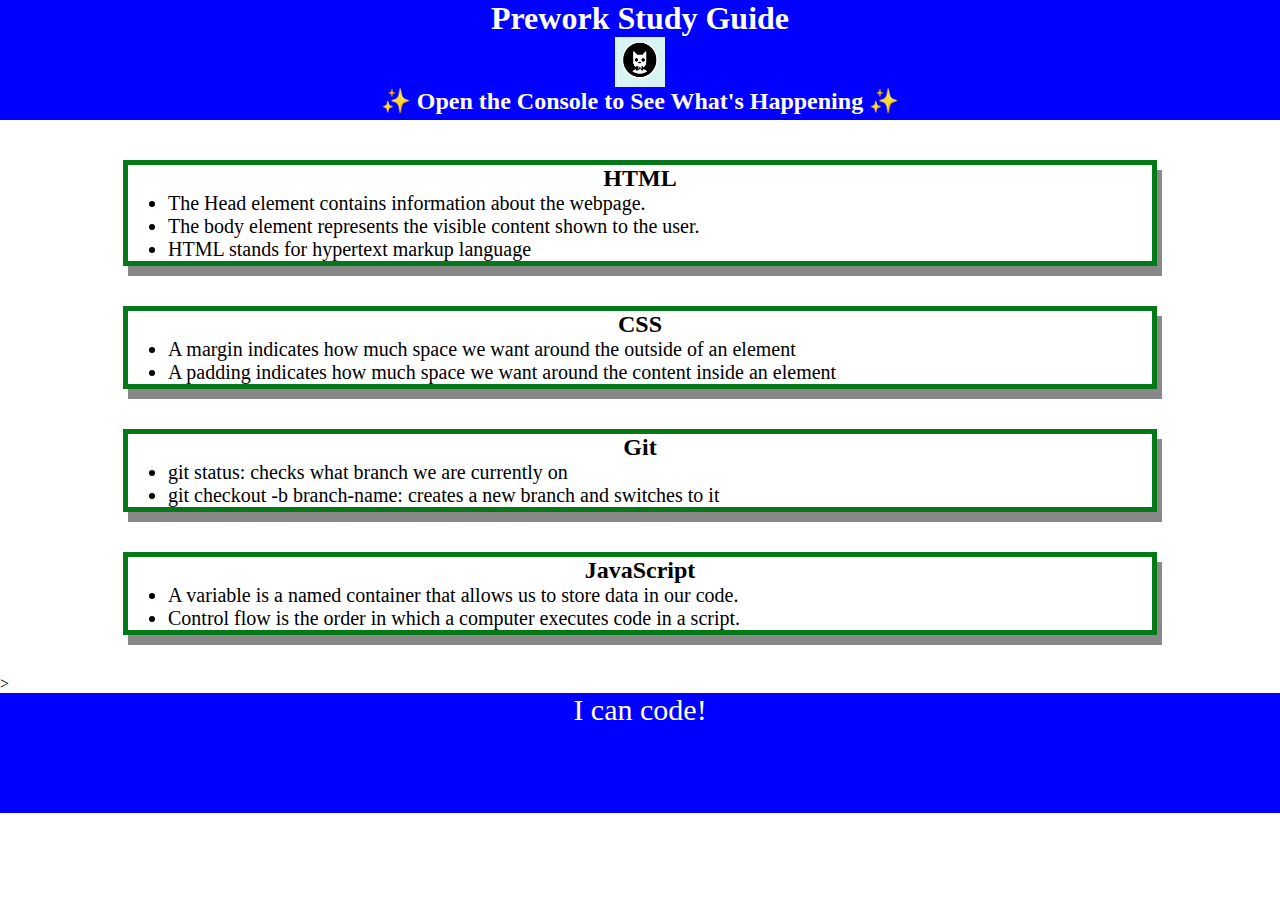
<file: index.html>
<!DOCTYPE html>
<html lang="en">
  <head>
    <meta charset="UTF-8" />
    <meta http-equiv="X-UA-Compatible" content="IE=edge" />
    <meta name="viewport" content="width=device-width, initial-scale=1.0" />
    <link rel="stylesheet" href="./assets/style.css">
    <title>Prework Study Guide</title>
  </head>
  <body>
    <header id="top">
      <h1>Prework Study Guide</h1>
      <img src="./assets/bowtie-cat.png" alt="Profile image of cat wearing a bow tie." />
      <h2>✨ Open the Console to See What's Happening ✨</h2>
    </header>
    <main>
      <section class="card" id="html-section">
        <h2>HTML</h2>
        <ul>
          <li>The Head element contains information about the webpage.</li>
          <li>The body element represents the visible content shown to the user.</li>
          <li>HTML stands for hypertext markup language</li>
        </ul>

      </section>

      <section class="card" id="css-section">
        <h2>CSS</h2>
        <ul>
          <li>A margin indicates how much space we want around the outside of an element</li>
          <li>A padding indicates how much space we want around the content inside an element</li>
        </ul>

      </section>

      <section class="card" id="git section">
        <h2>Git</h2>
        <ul>
          <li>git status: checks what branch we are currently on</li>
          <li>git checkout -b branch-name: creates a new branch and switches to it</li>
        </ul>

      </section>

      <section class="card" id="javascript-section">
        <h2>JavaScript</h2>
        <ul>
          <li>A variable is a named container that allows us to store data in our code.</li>
          <li>Control flow is the order in which a computer executes code in a script.</li>
        </ul>

      </section>



      >
    </main>

    <footer>
      <p>I can code!</p>
    </footer>
    <script src="./assets/script.js"></script>
  </body>
</html>
</file>
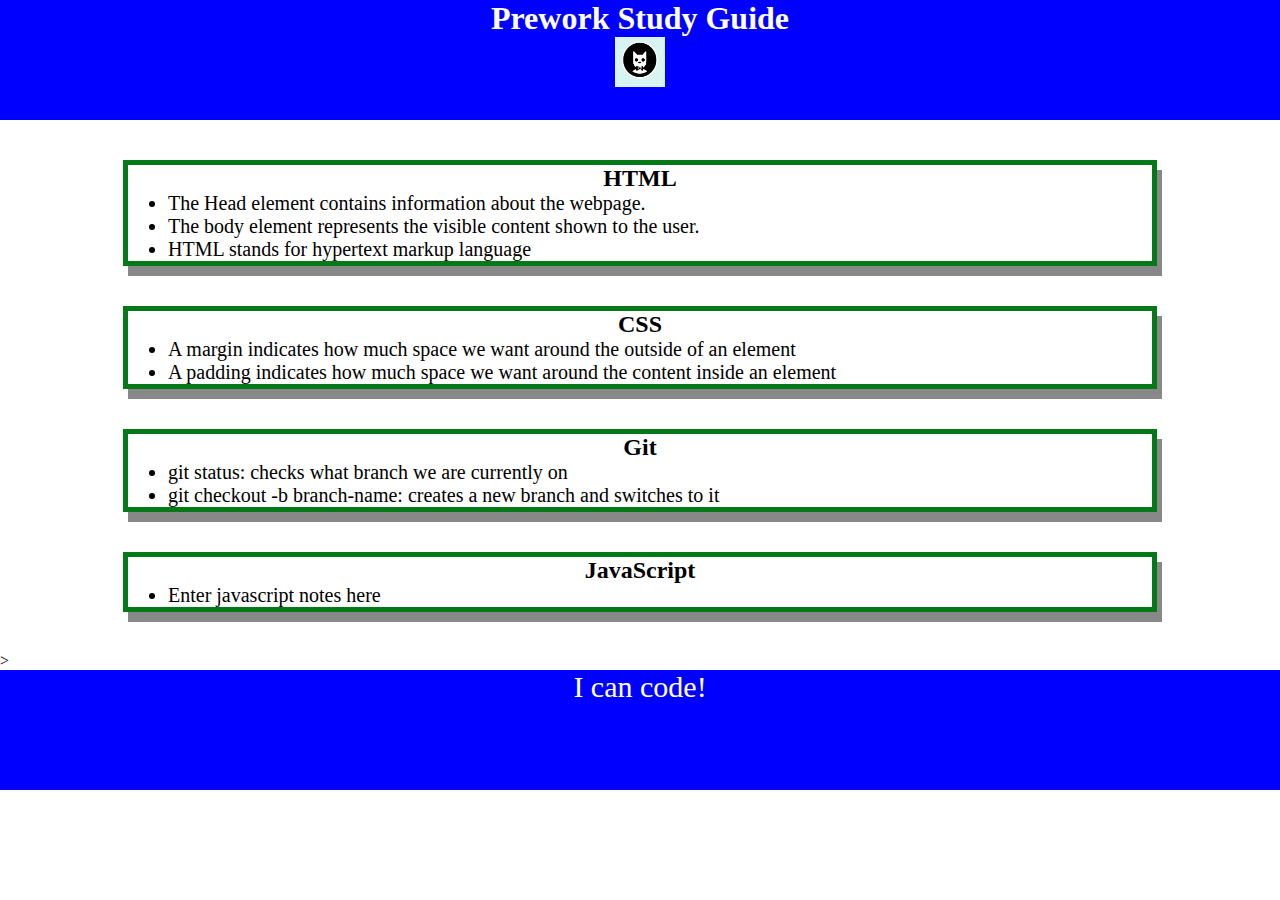
<file: prework-study-guide/index.html>
<!DOCTYPE html>
<html lang="en">
  <head>
    <meta charset="UTF-8" />
    <meta http-equiv="X-UA-Compatible" content="IE=edge" />
    <meta name="viewport" content="width=device-width, initial-scale=1.0" />
    <link rel="stylesheet" href="./assets/style.css">
    <title>Prework Study Guide</title>
  </head>
  <body>
    <header id="top">
      <h1>Prework Study Guide</h1>
      <img src="./assets/bowtie-cat.png" alt="Profile image of cat wearing a bow tie." />
    </header>
    <main>
      <section class="card" id="html-section">
        <h2>HTML</h2>
        <ul>
          <li>The Head element contains information about the webpage.</li>
          <li>The body element represents the visible content shown to the user.</li>
          <li>HTML stands for hypertext markup language</li>
        </ul>

      </section>

      <section class="card" id="css-section">
        <h2>CSS</h2>
        <ul>
          <li>A margin indicates how much space we want around the outside of an element</li>
          <li>A padding indicates how much space we want around the content inside an element</li>
        </ul>

      </section>

      <section class="card" id="git section">
        <h2>Git</h2>
        <ul>
          <li>git status: checks what branch we are currently on</li>
          <li>git checkout -b branch-name: creates a new branch and switches to it</li>
        </ul>

      </section>

      <section class="card" id="javascript-section">
        <h2>JavaScript</h2>
        <ul>
          <li>Enter javascript notes here</li>
        </ul>

      </section>



      >
    </main>

    <footer>
      <p>I can code!</p>
    </footer>
  </body>
</html>
</file>
<file: assets/style.css>
* {
    margin: 0;
    padding: 0;
}

header,
footer {
    width: 100%;
    height: 120px;
    background-color: blue;
    color: white;
}

h1,
h2 {
    text-align: center;
}

img {
    display: block;
    height: 50px;
    width: 50px;
    margin-left: auto;
    margin-right: auto;
}

ul {
    padding-left: 40px;
    font-size: 20px;
}

p {
    text-align: center;
    font-size: 30px;
  }

  .card {
    width: 80%;
    margin: 40px auto;
    border: 5px solid #057918;
    box-shadow: 5px 10px #888888;
  }
</file>
<file: prework-study-guide/assets/style.css>
* {
    margin: 0;
    padding: 0;
}

header,
footer {
    width: 100%;
    height: 120px;
    background-color: blue;
    color: white;
}

h1,
h2 {
    text-align: center;
}

img {
    display: block;
    height: 50px;
    width: 50px;
    margin-left: auto;
    margin-right: auto;
}

ul {
    padding-left: 40px;
    font-size: 20px;
}

p {
    text-align: center;
    font-size: 30px;
  }

  .card {
    width: 80%;
    margin: 40px auto;
    border: 5px solid #057918;
    box-shadow: 5px 10px #888888;
  }
</file>
